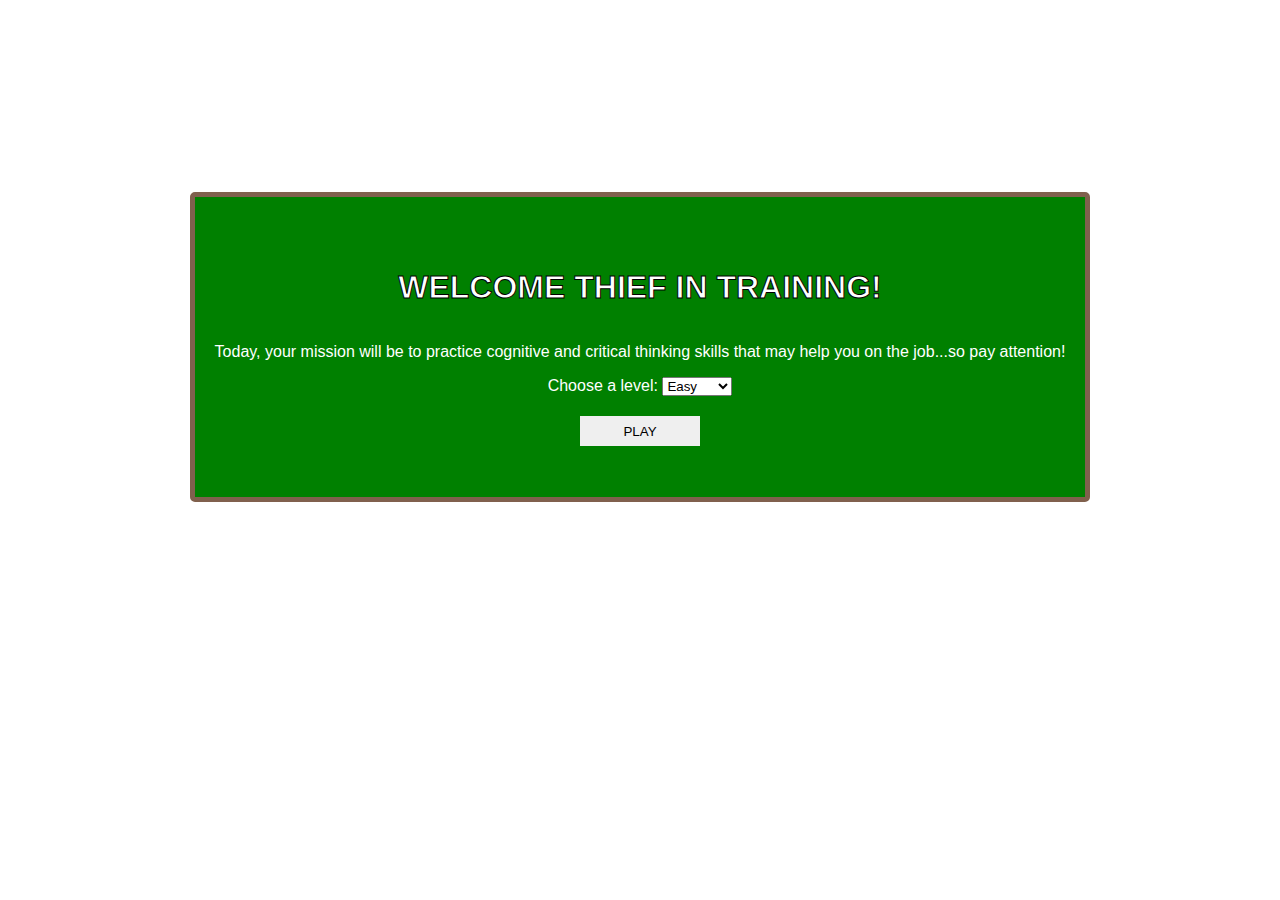
<file: index.html>
<!DOCTYPE html>
<html lang="en">
  <head>
    <meta charset="utf-8" />
    <meta name="viewport" content="width=device-width, initial-scale=1" />
    <link rel="icon" href="https://glitch.com/favicon.ico" />

    <title>Hello world!</title>

    <!-- import the webpage's stylesheet -->
    <link rel="stylesheet" href="/style.css" />
    <!-- import the webpage's javascript file -->
    <script src="/script.js" defer></script>
  </head>
  <body style="background-image: url(https://i.pinimg.com/originals/71/39/dd/7139dd6272a860538e003f7e0405d876.jpg); background-size: 100%;">
    <div class = "chalkboard">
      <h1 class = "colorwhite">
      WELCOME THIEF IN TRAINING!
    </h1>
    <p class = "colorwhite">
      Today, your mission will be to practice cognitive and critical thinking skills that may help you on the job...so pay attention!
    </p>
    <div id = "difficultyDiv">
      <label for="difficulty" class = "colorwhite">Choose a level:</label>
      <select name="level" id="levelChooser">
        <option value="easy">Easy</option>
        <option value="medium">Medium</option>
        <option value="hard">Hard</option>
        <option value="insane">Insane</option>
      </select>
    </div>
    <button id = "play-button" onclick="window.location.href='/game.html'">
      PLAY
    </button>
    </div>
  </body>
  
  <script>
    const levels = document.getElementById('levelChooser');
    levels.addEventListener('change', (event) => {
      let currLevel = event.target.value;
      localStorage.setItem('currLevel', currLevel);
    });
  </script>
</html>
</file>
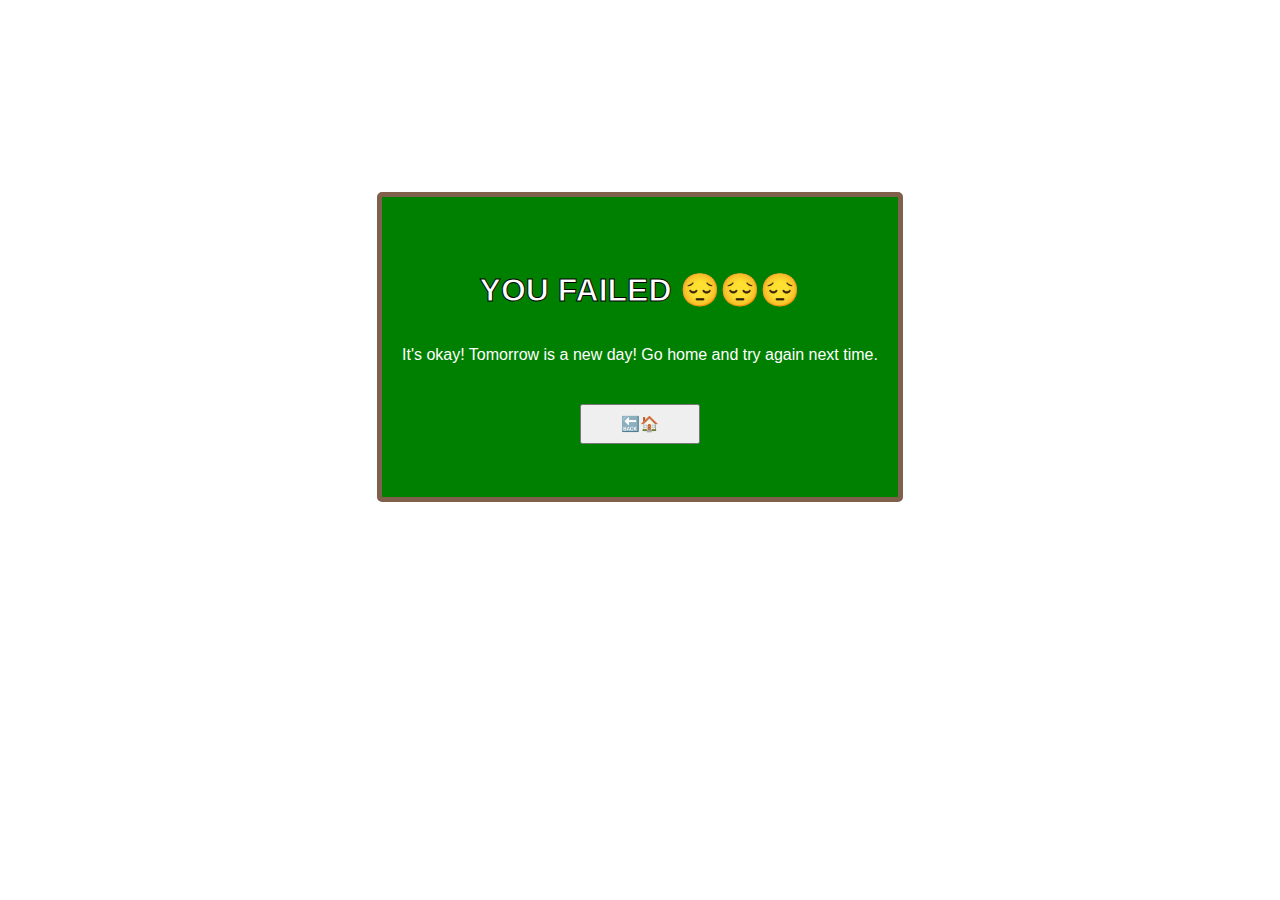
<file: lose-file.html>
<!DOCTYPE html>
<html lang="en">
  <head>
    <meta charset="utf-8" />
    <meta name="viewport" content="width=device-width, initial-scale=1" />
    <link rel="icon" href="https://glitch.com/favicon.ico" />

    <title>Hello world!</title>

    <!-- import the webpage's stylesheet -->
    <link rel="stylesheet" href="/style.css" />
    <!-- import the webpage's javascript file -->
    <script src="/script.js" defer></script>
  </head>
   <body style="background-image: url(https://i.pinimg.com/originals/71/39/dd/7139dd6272a860538e003f7e0405d876.jpg); background-size: 100%;">
  <div class = "chalkboard">
      <h1 class = "colorwhite">
      YOU FAILED 😔😔😔
    </h1>
     <p id = "losing-message" class = "colorwhite">
      It's okay! Tomorrow is a new day! Go home and try again next time.
    </p>
      <button id = "goback" onclick="window.location.href='/index.html'">
        🔙🏠
      </button>
    </div>
 
    
  </body>
</html>
</file>
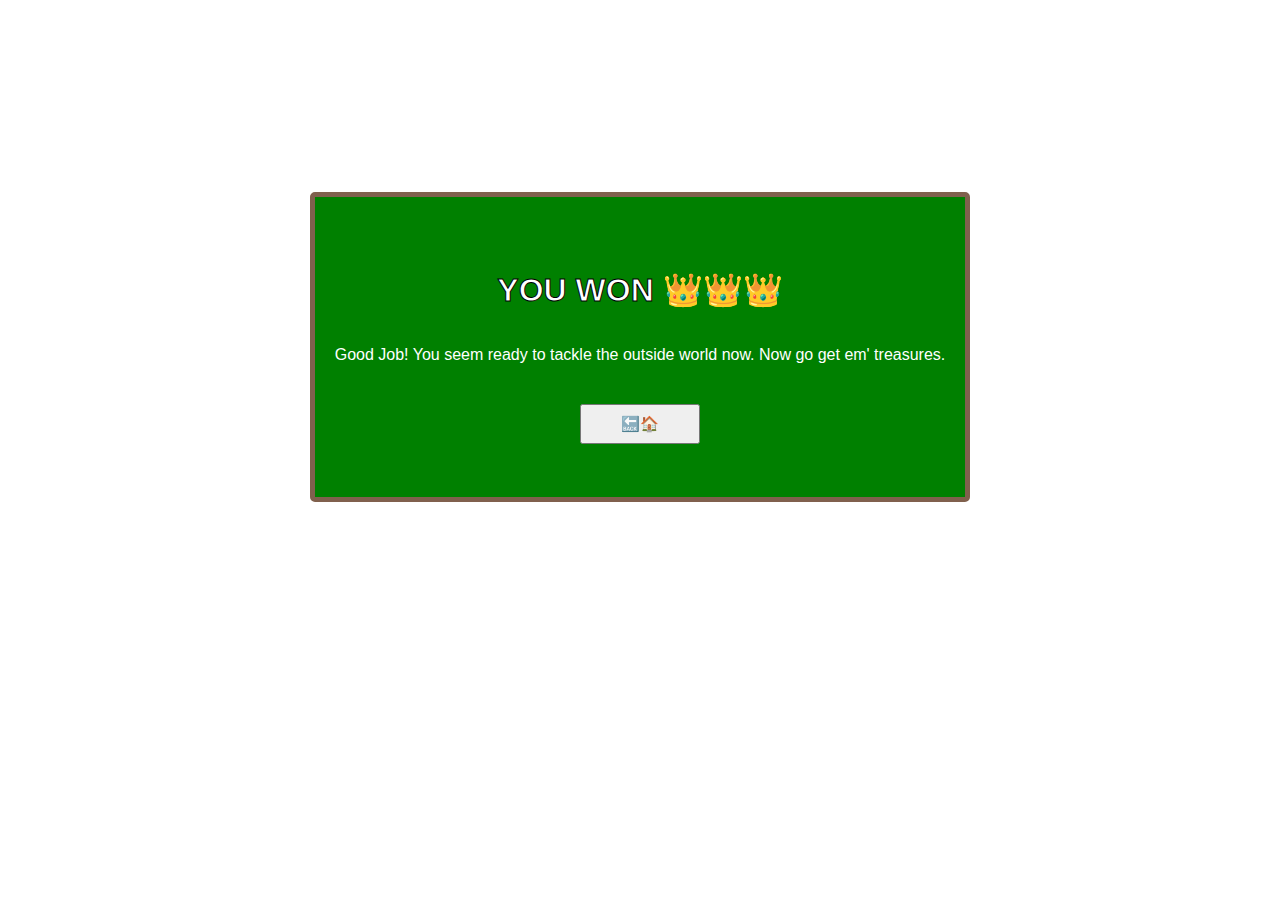
<file: win-file.html>
<!DOCTYPE html>
<html lang="en">
  <head>
    <meta charset="utf-8" />
    <meta name="viewport" content="width=device-width, initial-scale=1" />
    <link rel="icon" href="https://glitch.com/favicon.ico" />

    <title>Hello world!</title>

    <!-- import the webpage's stylesheet -->
    <link rel="stylesheet" href="/style.css" />
    <!-- import the webpage's javascript file -->
    <script src="/script.js" defer></script>
  </head>
   <body style="background-image: url(https://i.pinimg.com/originals/71/39/dd/7139dd6272a860538e003f7e0405d876.jpg); background-size: 100%;">
  <div class = "chalkboard">
      <h1 class = "colorwhite">
      YOU WON 👑👑👑
    </h1>
     <p id = "losing-message" class = "colorwhite">
      Good Job! You seem ready to tackle the outside world now. Now go get em' treasures.
    </p>
      <button id = "goback" onclick="window.location.href='/index.html'">
        🔙🏠
      </button>
    </div>
  </body>
</html>
</file>
<file: style.css>
body {
    display: flex;
    flex-direction: column;
    align-items: center;
    margin-top: 15%;
    font-family: 'Roboto', sans-serif;
  }
  
  h1 {
    -webkit-text-stroke: 1px black; /* width and color */
  }
  
  .colorwhite {
    color: white;
  }
  
  .chalkboard {
    display: flex;
    flex-direction: column;
    align-items: center;
    justify-content: center;
    background: green;
    height: 300px;
    padding: 0px 20px;
    border: 5px solid #80604D;
    border-radius: 5px;
  }
  
  .difficultyDiv {
    display: flex;
  }
  
  #play-button {
    margin-top: 20px;
    height: 30px;
    width: 120px;
    border: none;
  }
  
  #goback {
    height: 40px;
    width: 120px;
    font-size: 15px;
  }
  
  #losing-message{
    margin-bottom: 40px;
  }
</file>
